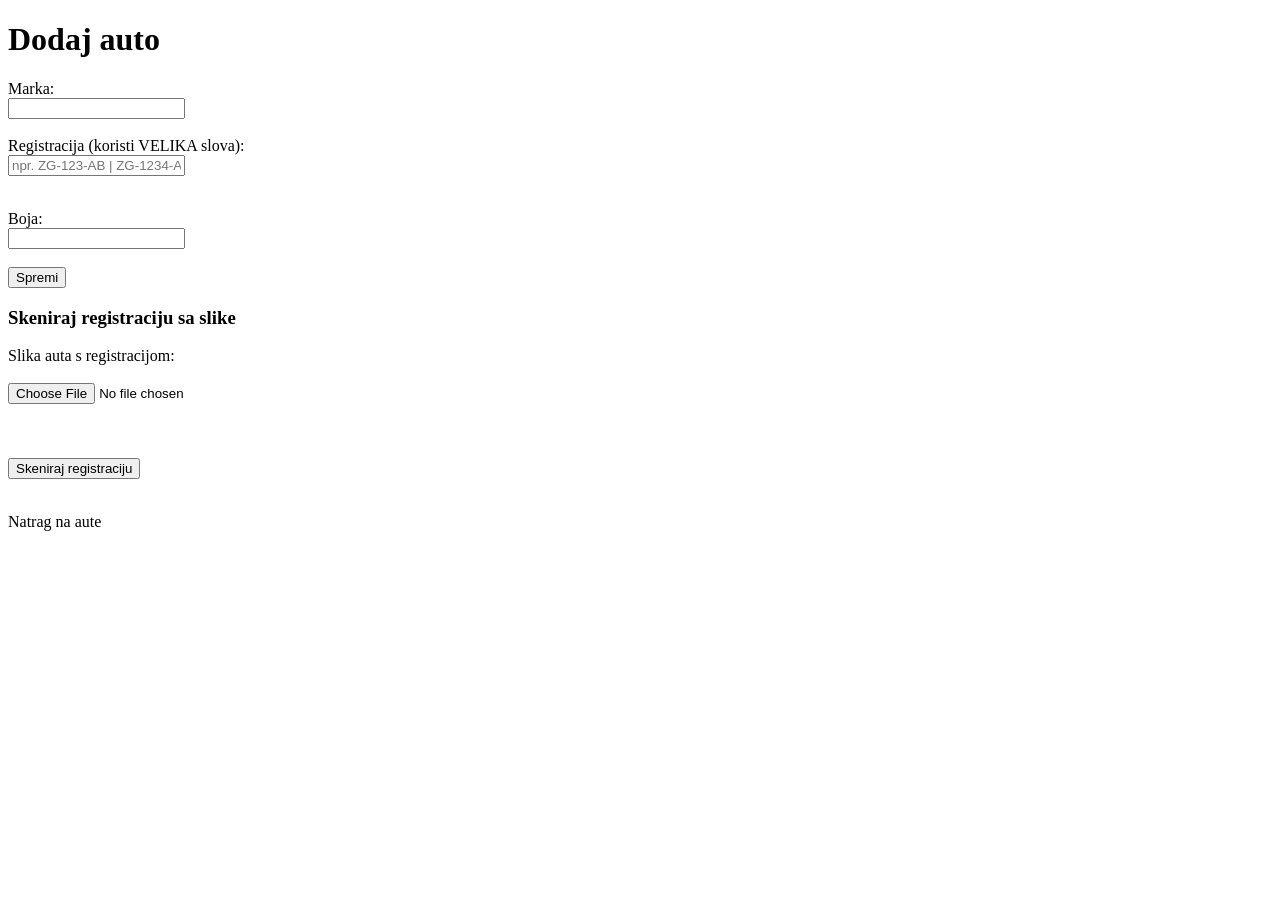
<file: src/main/resources/templates/cars/form.html>
<!DOCTYPE html>
<html xmlns:th="http://www.thymeleaf.org">
<head>
    <link rel="stylesheet" th:href="@{/css/app.css}">
    <title>Add Car - Dodaj auto</title>
</head>
<body>

<div class="page">

    <h1>Dodaj auto</h1>

    <div class="car-form-layout">

        <form class="form-card" th:action="@{/cars}" th:object="${carDTO}" method="post">

            <label>Marka:</label>
            <br>
            <input type="text" th:field="*{marka}">

            <br><br>

            <label>Registracija (koristi VELIKA slova):</label>
            <br>
            <input type="text"
                   th:field="*{registracija}"
                   id="registracija"
                   placeholder="npr. ZG-123-AB | ZG-1234-AA"
                   maxlength="12">

            <p class="error-text"
               th:if="${#fields.hasErrors('registracija')}"
               th:errors="*{registracija}">
            </p>

            <br>

            <label>Boja:</label>
            <br>
            <input type="text" th:field="*{boja}">

            <br><br>

            <button type="submit">Spremi</button>

        </form>

        <div class="plate-scanner-box">

            <h3>Skeniraj registraciju sa slike</h3>

            <label for="plateImage">Slika auta s registracijom:</label>
            <br><br>

            <input type="file" id="plateImage" accept="image/*">

            <br><br>

            <img id="previewImage" alt="Pregled slike" style="display: none;">

            <br><br>

            <button type="button" onclick="scanPlate()">Skeniraj registraciju</button>

            <p id="plateResult"></p>

        </div>

    </div>

    <br>

    <a th:href="@{/cars}">Natrag na aute</a>

</div>

<script>
    const imageInput = document.getElementById("plateImage");
    const previewImage = document.getElementById("previewImage");

    imageInput.addEventListener("change", function () {
        const file = imageInput.files[0];

        if (file) {
            previewImage.src = URL.createObjectURL(file);
            previewImage.style.display = "block";
        } else {
            previewImage.src = "";
            previewImage.style.display = "none";
        }
    });

    async function scanPlate() {
        const file = imageInput.files[0];
        const plateResult = document.getElementById("plateResult");
        const registrationInput = document.getElementById("registracija");

        if (!file) {
            plateResult.textContent = "Prvo odaberi sliku.";
            return;
        }

        const formData = new FormData();
        formData.append("image", file);

        plateResult.textContent = "Skeniram registraciju...";

        try {
            const response = await fetch("/api/plates/scan", {
                method: "POST",
                body: formData
            });

            const data = await response.json();

            if (data.found) {
                plateResult.textContent = "Prepoznata registracija: " + data.plate;
                registrationInput.value = data.plate;
            } else {
                plateResult.textContent = "Registracija nije pronađena.";
            }

        } catch (error) {
            plateResult.textContent = "Greška pri skeniranju registracije.";
            console.error(error);
        }
    }
</script>

</body>
</html>
</file>
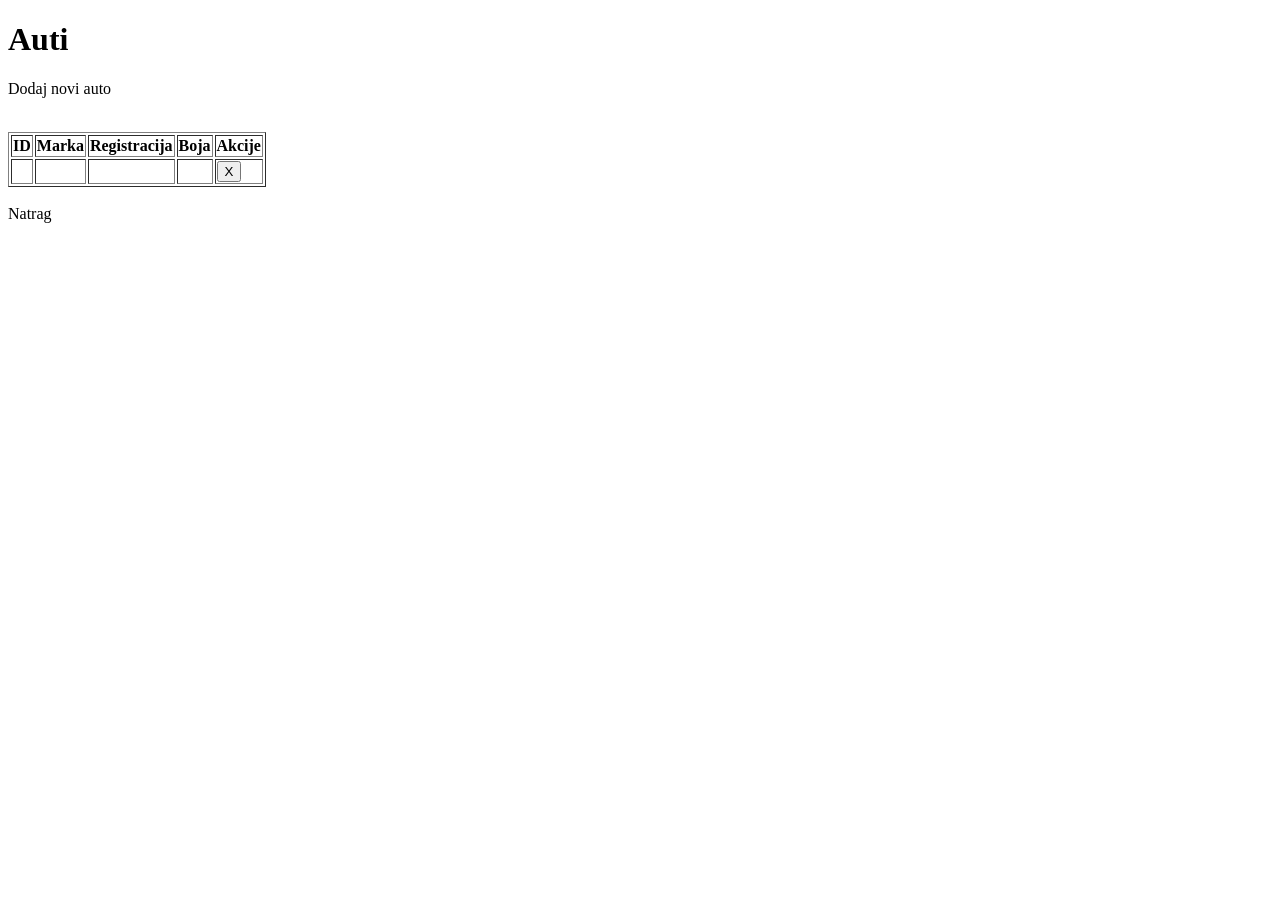
<file: src/main/resources/templates/cars/list.html>
<!DOCTYPE html>
<html xmlns:th="http://www.thymeleaf.org">
<head>
    <link rel="stylesheet" th:href="@{/css/app.css}">
    <title>Cars - Auti</title>
</head>
<body>
<div class="page">
<h1>Auti</h1>

<a th:href="@{/cars/new}">Dodaj novi auto</a>
<br>
<p th:if="${errorMessage}" th:text="${errorMessage}" style="color:red;"></p>
<br>
<table border="1">
    <thead>
    <tr>
        <th>ID</th>
        <th>Marka</th>
        <th>Registracija</th>
        <th>Boja</th>
        <th>Akcije</th>
    </tr>
    </thead>

    <tbody>
    <tr th:each="car : ${cars}">
        <td th:text="${car.id}"></td>
        <td th:text="${car.marka}"></td>
        <td th:text="${car.registracija}"></td>
        <td th:text="${car.boja}"></td>
        <td>
            <form th:action="@{/cars/delete/{id}(id=${car.id})}" method="post">
                <button type="submit" class="delete-button">X</button>
            </form>
        </td>
    </tr>
    </tbody>
</table>

<br>

<a th:href="@{/}">Natrag</a>

</div>

</body>
</html>
</file>
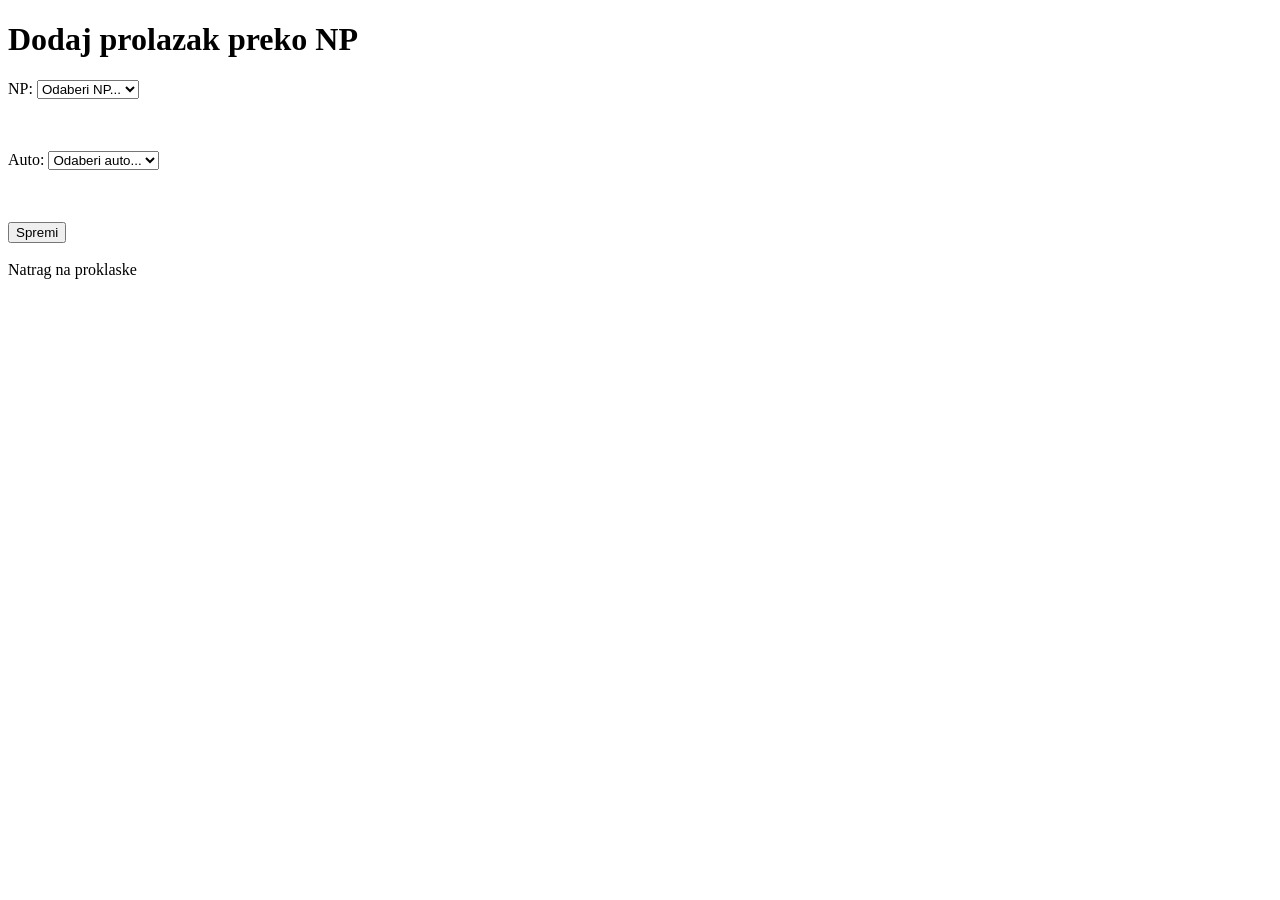
<file: src/main/resources/templates/passages/form.html>
<!DOCTYPE html>
<html xmlns:th="http://www.thymeleaf.org">
<head>
    <link rel="stylesheet" th:href="@{/css/app.css}">
    <title>Add Toll Passage - dodaj prolazak</title>
</head>
<body>
<div class="page">
<h1>Dodaj prolazak preko NP</h1>

<form th:action="@{/passages}" th:object="${tollpassageDTO}" method="post">

    <label>NP:</label>

    <select th:field="*{tollboothId}">
        <option value="">Odaberi NP...</option>
        <option th:each="tollbooth : ${tollbooths}"
                th:value="${tollbooth.id}"
                th:text="${tollbooth.ime}">
        </option>
    </select>

    <p th:if="${#fields.hasErrors('tollboothId')}"
       th:errors="*{tollboothId}">
    </p>

    <br><br>

    <label>Auto:</label>

    <select th:field="*{carId}">
        <option value="">Odaberi auto...</option>
        <option th:each="car : ${cars}"
                th:value="${car.id}"
                th:text="${car.registracija}">
        </option>
    </select>

    <p th:if="${#fields.hasErrors('carId')}"
       th:errors="*{carId}">
    </p>

    <br><br>

    <button type="submit">Spremi</button>

</form>

<br>

<a th:href="@{/passages}">Natrag na proklaske</a>
</div>
</body>
</html>
</file>
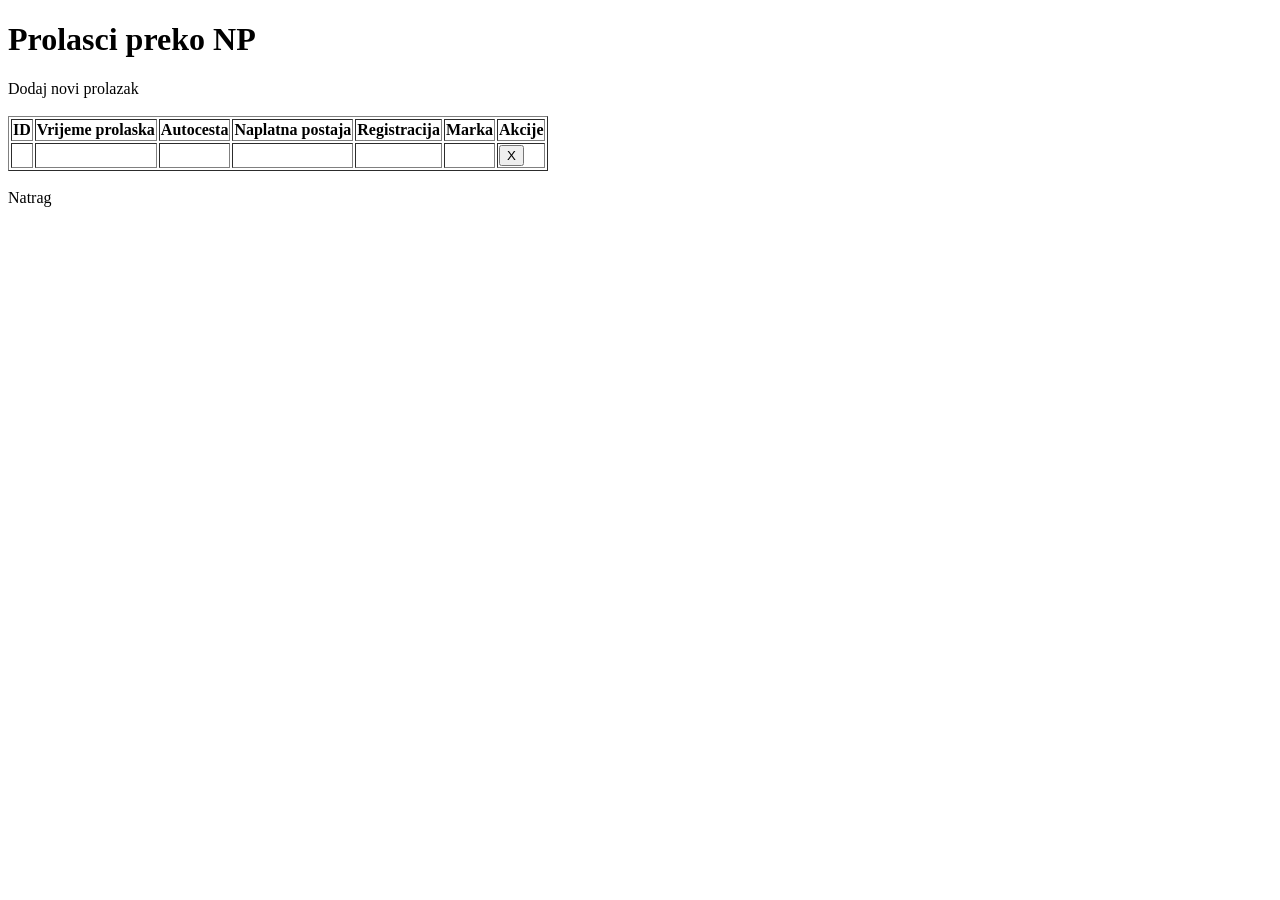
<file: src/main/resources/templates/passages/list.html>
<!DOCTYPE html>
<html xmlns:th="http://www.thymeleaf.org">
<head>
    <link rel="stylesheet" th:href="@{/css/app.css}">
    <title>Toll Passages - Prolasci</title>
</head>
<body>
<div class="page">
<h1>Prolasci preko NP</h1>

<a th:href="@{/passages/new}">Dodaj novi prolazak</a>
<br>
    <br>

<table border="1">
    <thead>
    <tr>
        <th>ID</th>
        <th>Vrijeme prolaska</th>
        <th>Autocesta</th>
        <th>Naplatna postaja</th>
        <th>Registracija</th>
        <th>Marka</th>
        <th>Akcije</th>
    </tr>
    </thead>

    <tbody>
    <tr th:each="passage : ${passages}">
        <td th:text="${passage.id}"></td>
        <td th:text="${#temporals.format(passage.passageTime, 'dd.MM.yyyy HH:mm')}"></td>
        <td th:text="${passage.tollbooth.road.oznaka}"></td>
        <td th:text="${passage.tollbooth.ime}"></td>
        <td th:text="${passage.car.registracija}"></td>
        <td th:text="${passage.car.marka}"></td>
        <td>
            <form th:action="@{/passages/delete/{id}(id=${passage.id})}" method="post">
                <button type="submit" class="delete-button">X</button>
            </form>
        </td>
    </tr>
    </tbody>
</table>

<br>

<a th:href="@{/}">Natrag</a>
</div>
</body>
</html>
</file>
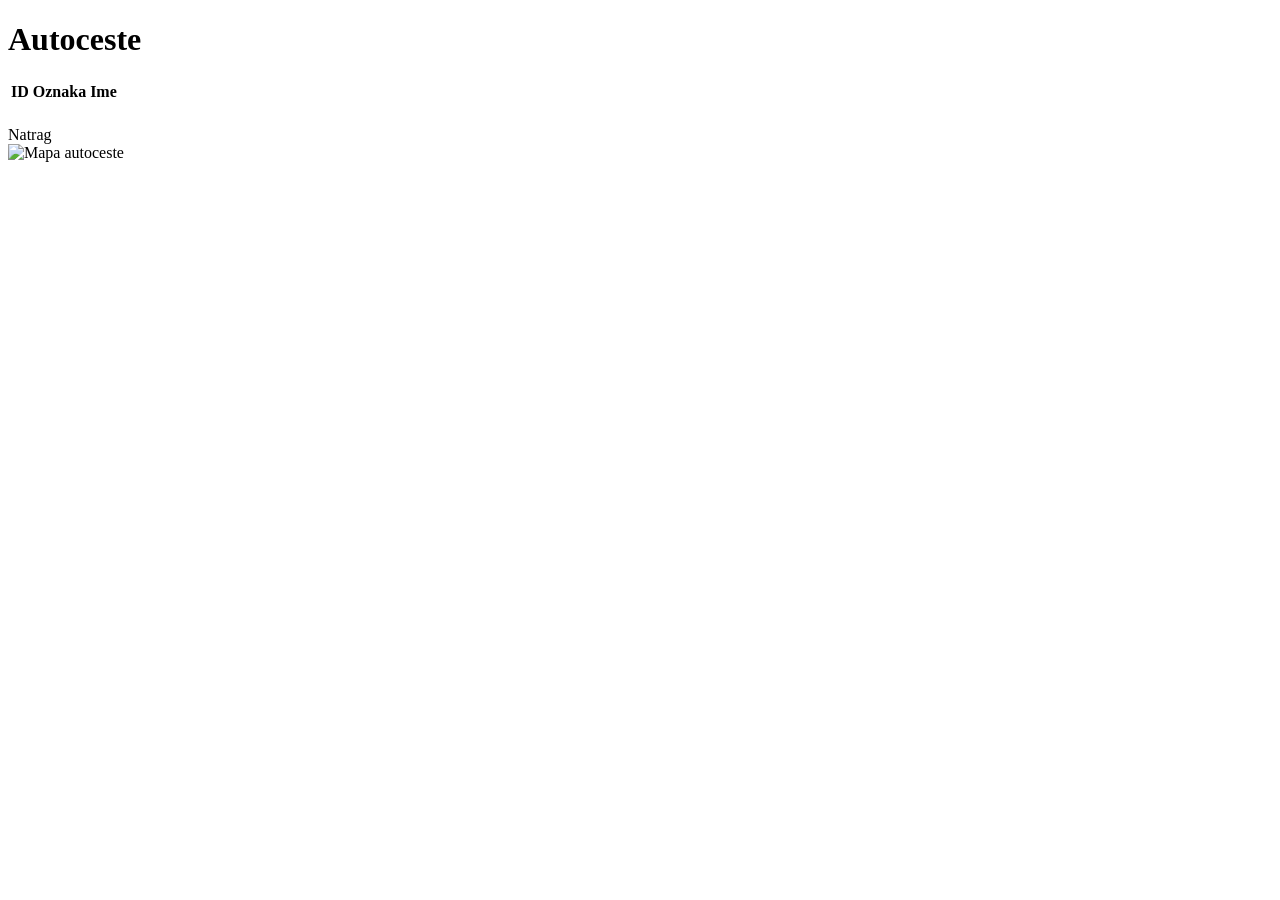
<file: src/main/resources/templates/roads/list.html>
<!DOCTYPE html>
<html xmlns:th="http://www.thymeleaf.org">
<head>
    <link rel="stylesheet" th:href="@{/css/app.css}">
    <title>Roads - Autoceste</title>
</head>
<body>

<div class="page road-page">

    <div>
        <h1>Autoceste</h1>

        <table>
            <thead>
            <tr>
                <th>ID</th>
                <th>Oznaka</th>
                <th>Ime</th>
            </tr>
            </thead>

            <tbody>
            <tr th:each="road : ${roads}">
                <td th:text="${road.id}"></td>
                <td th:text="${road.oznaka}"></td>
                <td th:text="${road.ime}"></td>
            </tr>
            </tbody>
        </table>

        <br>

        <a th:href="@{/}">Natrag</a>
    </div>

    <img class="road-map" th:src="@{/images/MapaAutoceste.png}" alt="Mapa autoceste">

</div>

</body>
</html>
</file>
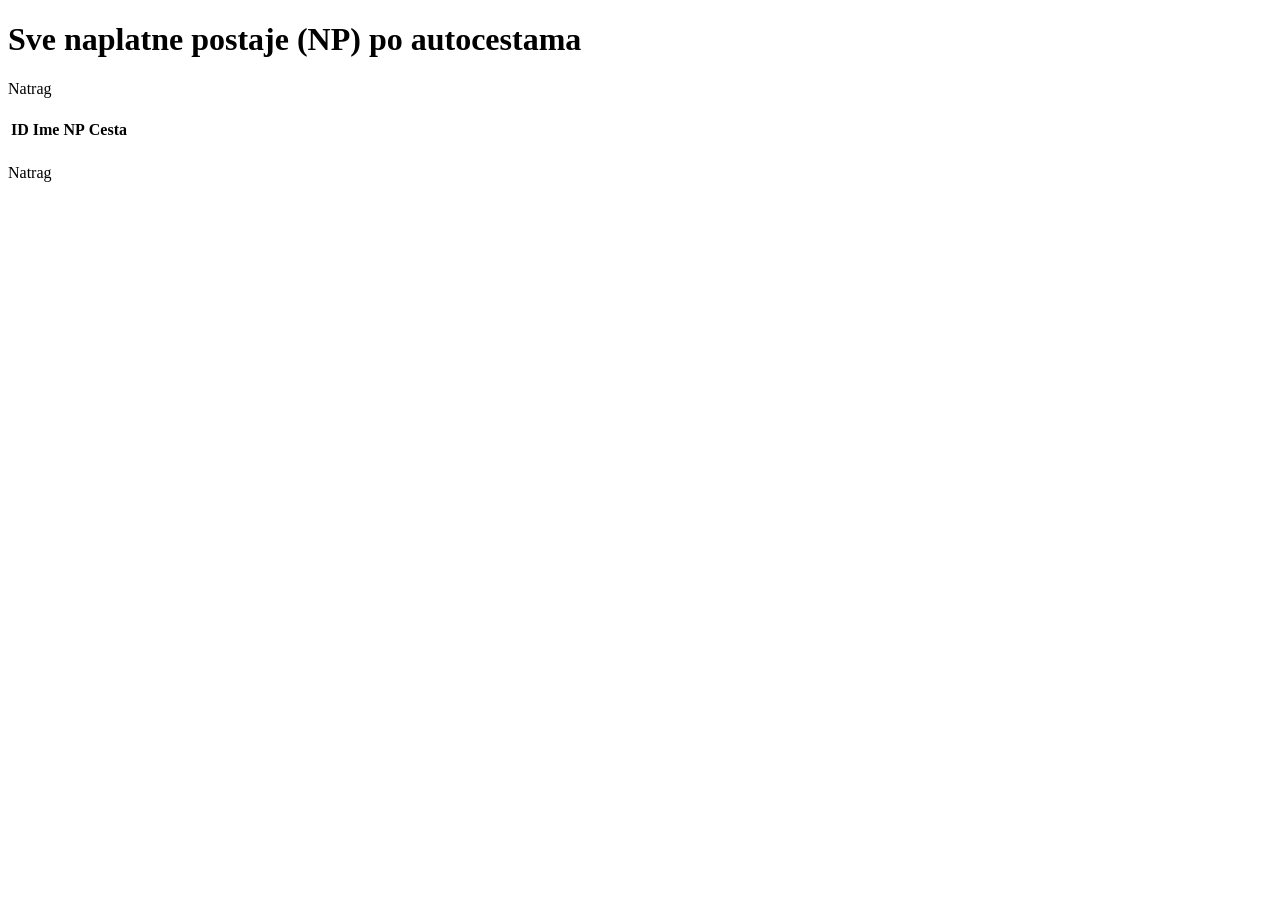
<file: src/main/resources/templates/tollbooths/list.html>
<!DOCTYPE html>
<html xmlns:th="http://www.thymeleaf.org">
<head>
    <link rel="stylesheet" th:href="@{/css/app.css}">
    <title>Tollbooths - NP</title>
</head>
<body>

<div class="page">

    <h1>Sve naplatne postaje (NP) po autocestama</h1>

    <a th:href="@{/}">Natrag</a>

    <div class="tollbooth-grid">

        <div class="tollbooth-card" th:each="road : ${roads}">

            <h2 th:text="${road}"></h2>

            <table>
                <thead>
                <tr>
                    <th>ID</th>
                    <th>Ime NP</th>
                    <th>Cesta</th>
                </tr>
                </thead>

                <tbody>
                <tr th:each="t : ${tollbooths}"
                    th:if="${t.road.oznaka == road}">
                    <td th:text="${t.id}"></td>
                    <td th:text="${t.ime}"></td>
                    <td th:text="${t.road.oznaka}"></td>
                </tr>
                </tbody>
            </table>

        </div>

    </div>

    <br>

    <a th:href="@{/}">Natrag</a>

</div>

</body>
</html>
</file>
